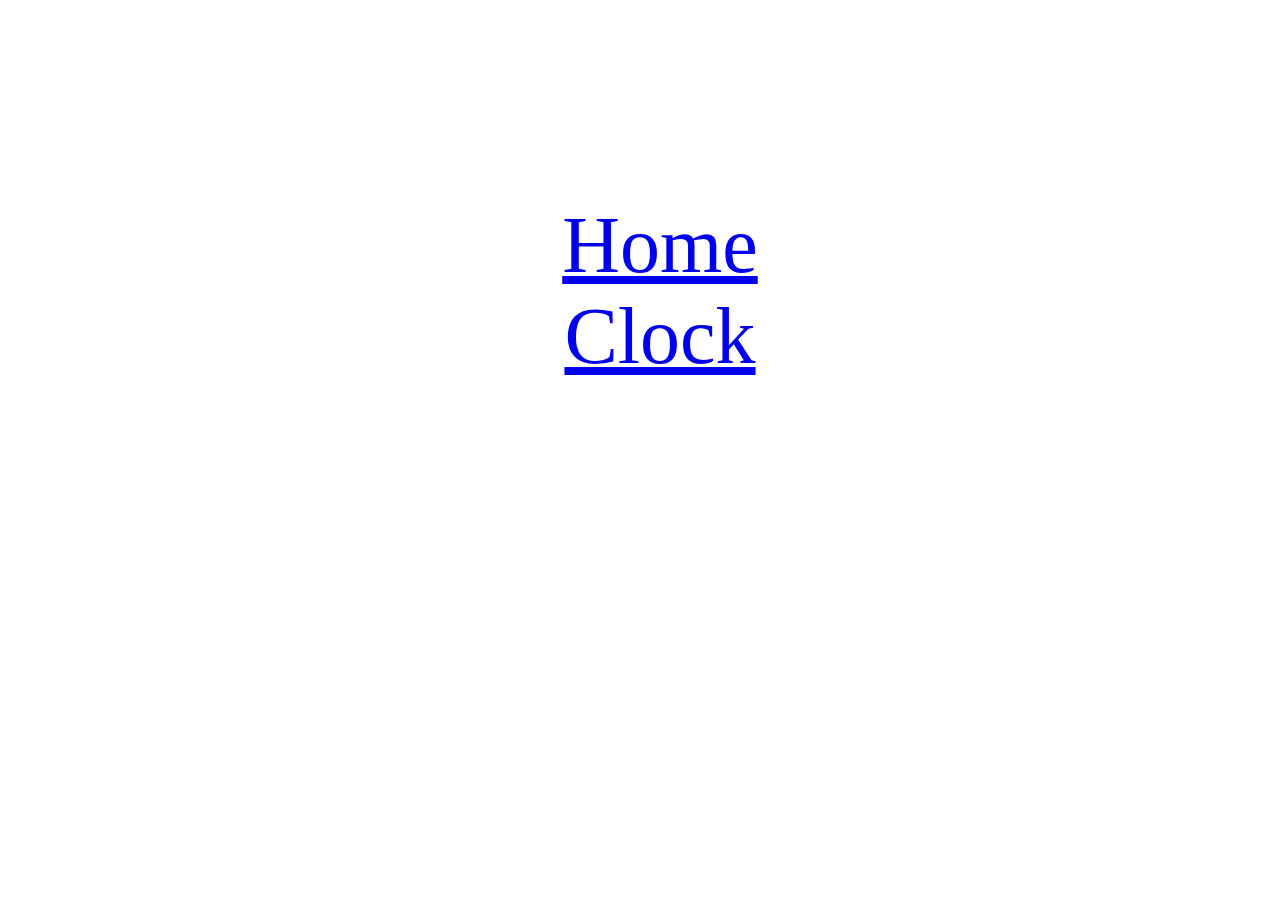
<file: clock.html>
<!DOCTYPE html>
<html lang="en" dir="ltr">
  <head>
    <meta charset="utf-8">
    <title></title>
  </head>
  <link rel="stylesheet" href="clock.css">
  <body>
    <nav id= 'navbar'>
      <ul>
        <li><a href='index.html'>Home</a></li>
        <li><a href='clock.html'>Clock</a></li>
      </ul>
    </nav>

    <div id='clock'></div>
    <script type="text/javascript" src='clock.js'>


    </script>
  </body>
</html>
</file>
<file: clock.css>
nav ul li{
  list-style: none;
  text-align: center;
}
</file>
